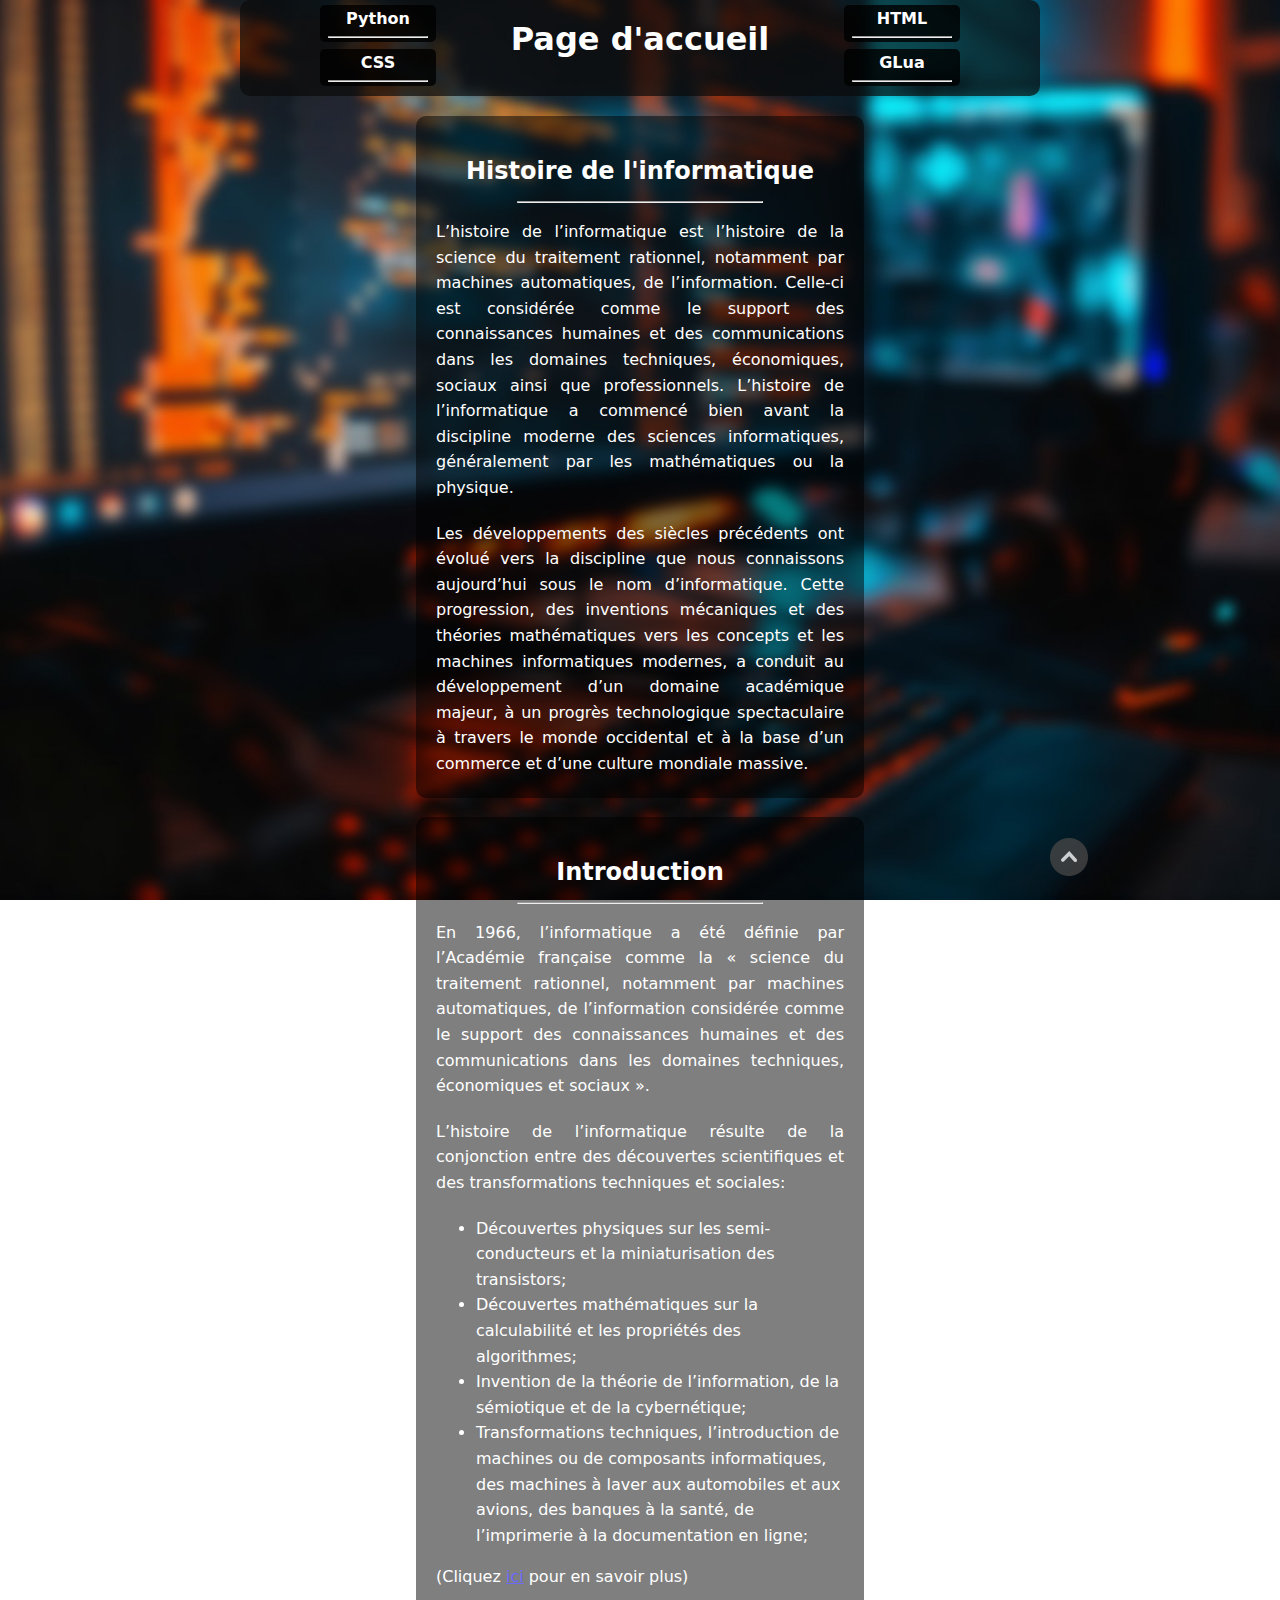
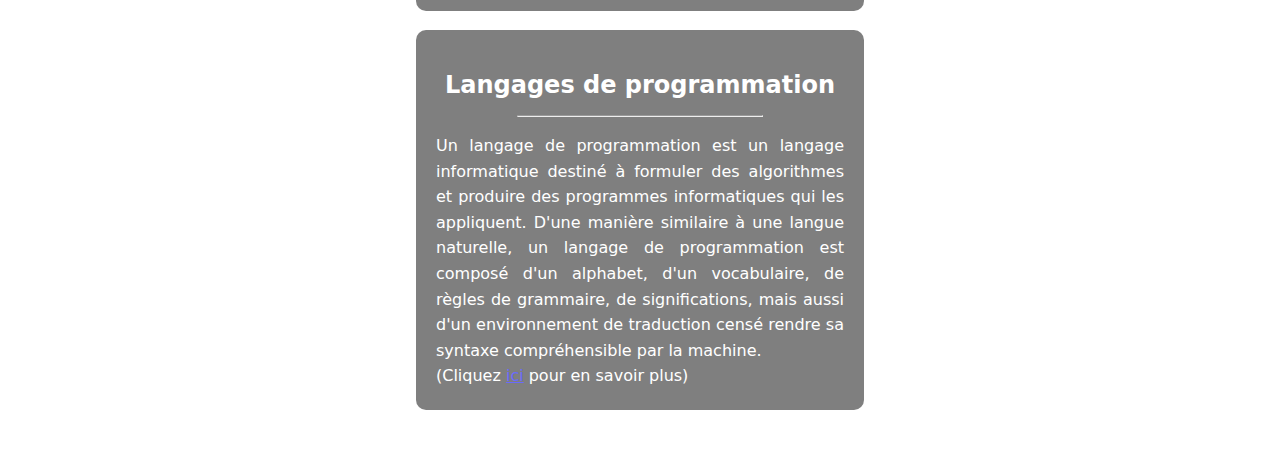
<file: projet4/v1/index.html>
<!DOCTYPE html>
<html lang="fr">
<head>
    <meta charset="UTF-8">
    <meta name="viewport" content="width=device-width, initial-scale=1.0">
    <title>Projet 4 - V1 - Accueil</title>
    <link rel="stylesheet" href="style.css">
</head>
<body>
    <header>
        <nav>
            <a class="button" id="b1" href="page1.html">Python <hr></a>
            <a class="button" id="b2" href="page2.html">HTML <hr></a>
            <a class="button" id="b3" href="page3.html">CSS <hr></a>
            <a class="button" id="b4" href="page4.html">GLua <hr></a>
        </nav>
        Page d'accueil <br><br>
    </header>
    <div class="overlay">
        <!-- PARTIE 1 -->
        <div class="fond">
            <h1>Histoire de l'informatique</h1>
            <hr class="small">
            <p>
                L’histoire de l’informatique est l’histoire de la science du traitement rationnel, notamment par machines automatiques, de l’information. Celle-ci est considérée comme le support des connaissances humaines et des communications dans les domaines techniques, économiques, sociaux ainsi que professionnels. L’histoire de l’informatique a commencé bien avant la discipline moderne des sciences informatiques, généralement par les mathématiques ou la physique.
            </p>
            <p>
                Les développements des siècles précédents ont évolué vers la discipline que nous connaissons aujourd’hui sous le nom d’informatique. Cette progression, des inventions mécaniques et des théories mathématiques vers les concepts et les machines informatiques modernes, a conduit au développement d’un domaine académique majeur, à un progrès technologique spectaculaire à travers le monde occidental et à la base d’un commerce et d’une culture mondiale massive.
            </p>
        </div> <br>

        <!-- PARTIE 2 -->
        <div class="fond">
            <h1>Introduction</h1>
            <hr class="small">
            <p>
                En 1966, l’informatique a été définie par l’Académie française comme la « science du traitement rationnel, notamment par machines automatiques, de l’information considérée comme le support des connaissances humaines et des communications dans les domaines techniques, économiques et sociaux ».
            </p>
            <p>
                L’histoire de l’informatique résulte de la conjonction entre des découvertes scientifiques et des transformations techniques et sociales:
            </p>
            <ul>
                <li>Découvertes physiques sur les semi-conducteurs et la miniaturisation des transistors;</li>
                <li>Découvertes mathématiques sur la calculabilité et les propriétés des algorithmes;</li>
                <li>Invention de la théorie de l’information, de la sémiotique et de la cybernétique;</li>
                <li>Transformations techniques, l’introduction de machines ou de composants informatiques, des machines à laver aux automobiles et aux avions, des banques à la santé, de l’imprimerie à la documentation en ligne;</li>
            </ul>
            <p>
                (Cliquez <a href="https://fr.wikipedia.org/wiki/Histoire_de_l%27informatique">ici</a> pour en savoir plus)
            </p>
        </div> <br>

        <!-- PARTIE 3 -->
        <div class="fond">
            <h1>Langages de programmation</h1>
            <hr class="small">
            <p>
                Un langage de programmation est un langage informatique destiné à formuler des algorithmes et produire des programmes informatiques qui les appliquent. D'une manière similaire à une langue naturelle, un langage de programmation est composé d'un alphabet, d'un vocabulaire, de règles de grammaire, de significations, mais aussi d'un environnement de traduction censé rendre sa syntaxe compréhensible par la machine.
                <br>(Cliquez <a href="https://fr.wikipedia.org/wiki/Langage_de_programmation">ici</a> pour en savoir plus)
            </p>
        </div>
    </div>

    <!-- Bouton pour retourner en haut de la page -->
    <div class="scroll-up">
        <a href="#top"><img src="images/arrow_top.png"/></a>
    </div>
</body>
</html>
</file>
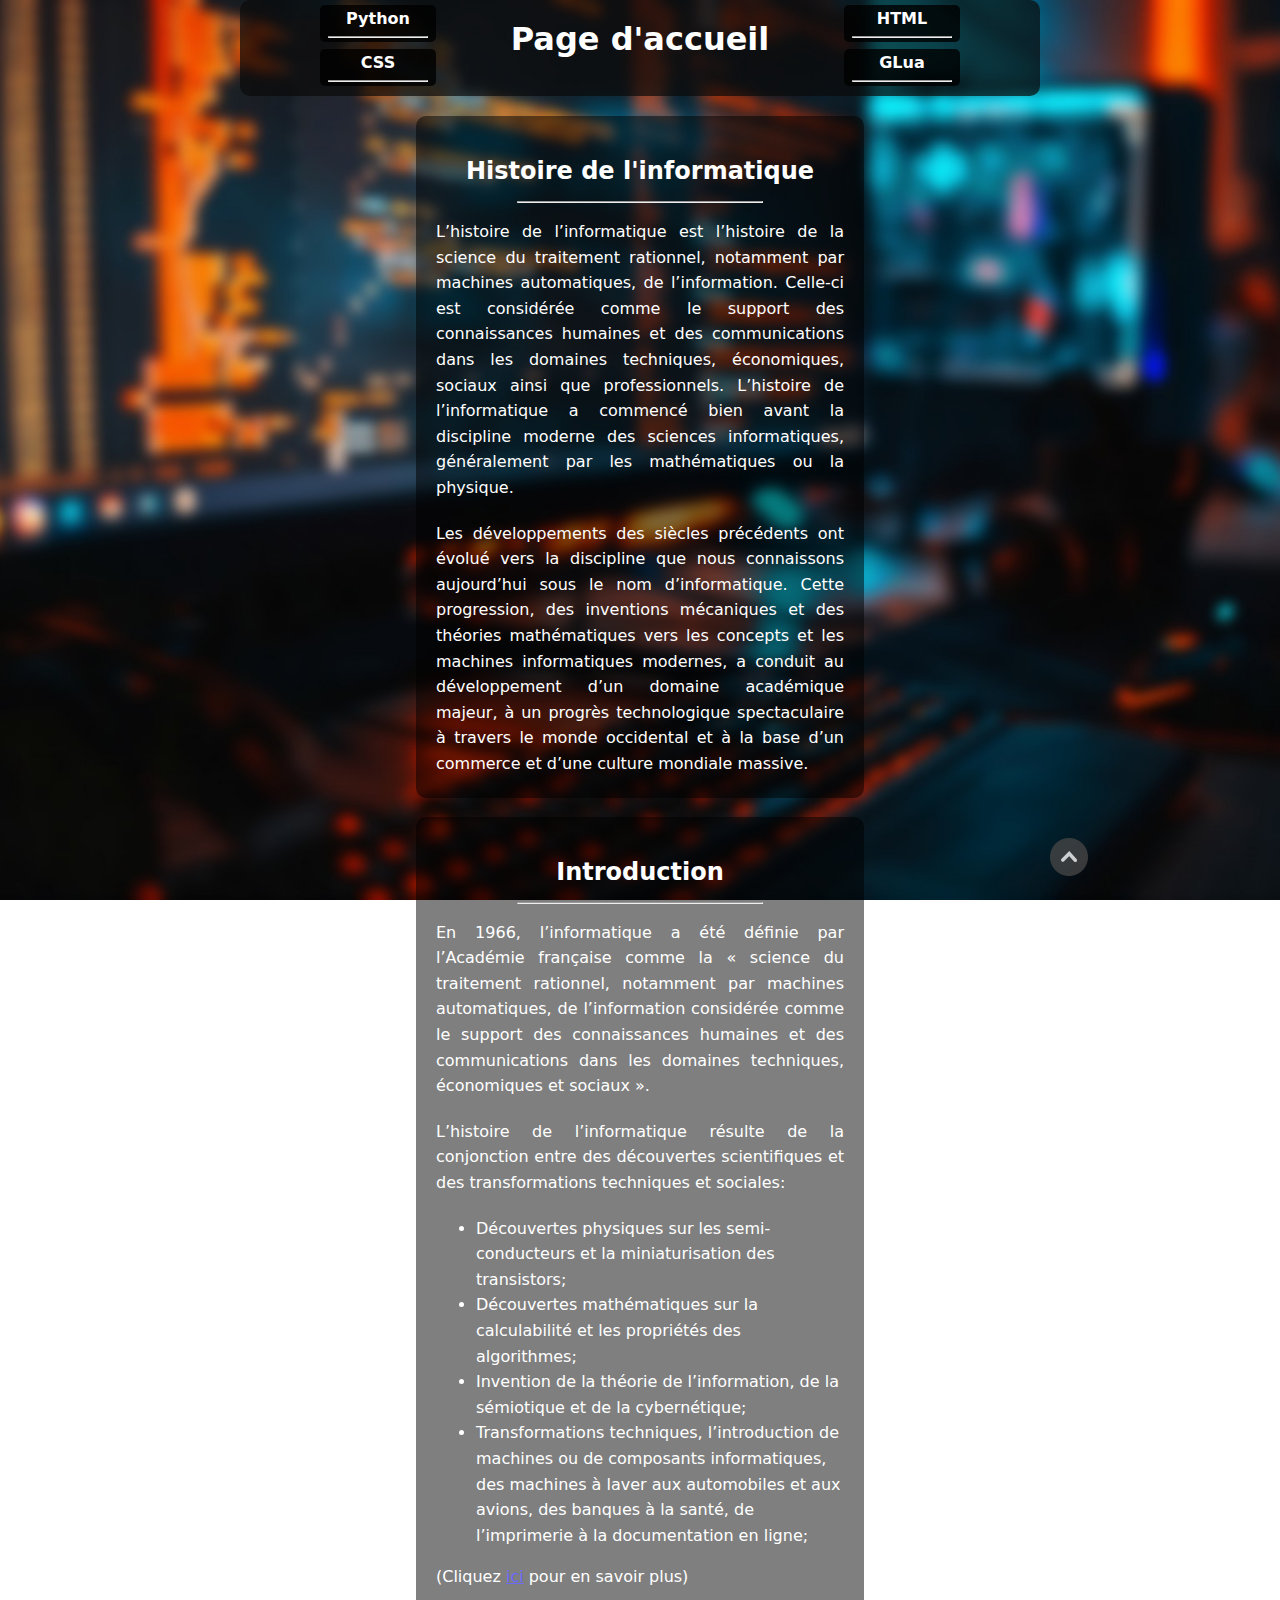
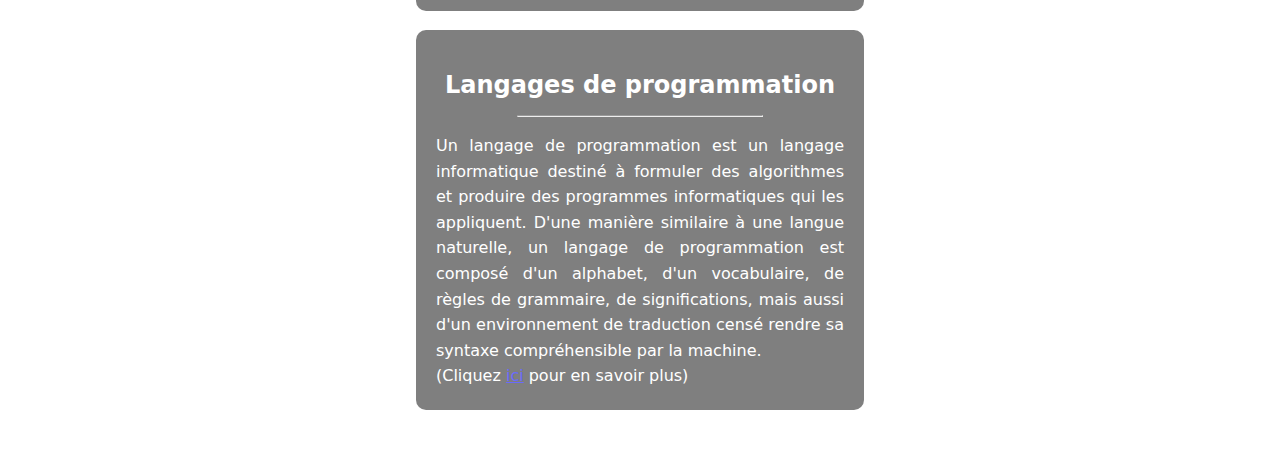
<file: projet4/v2/index.html>
<!DOCTYPE html>
<html lang="fr">
<head>
    <meta charset="UTF-8">
    <meta name="viewport" content="width=device-width, initial-scale=1.0">
    <title>Projet 4 - V2 - Accueil</title>
    <link rel="stylesheet" href="style.css">
</head>
<body>
    <header>
        <nav>
            <a class="button" id="b1" href="page1.html">Python <hr></a>
            <a class="button" id="b2" href="page2.html">HTML <hr></a>
            <a class="button" id="b3" href="page3.html">CSS <hr></a>
            <a class="button" id="b4" href="page4.html">GLua <hr></a>
        </nav>
        Page d'accueil <br><br>
    </header>
    <div class="overlay">
        <!-- PARTIE 1 -->
        <div class="fond">
            <h1>Histoire de l'informatique</h1>
            <hr class="small">
            <p>
                L’histoire de l’informatique est l’histoire de la science du traitement rationnel, notamment par machines automatiques, de l’information. Celle-ci est considérée comme le support des connaissances humaines et des communications dans les domaines techniques, économiques, sociaux ainsi que professionnels. L’histoire de l’informatique a commencé bien avant la discipline moderne des sciences informatiques, généralement par les mathématiques ou la physique.
            </p>
            <p>
                Les développements des siècles précédents ont évolué vers la discipline que nous connaissons aujourd’hui sous le nom d’informatique. Cette progression, des inventions mécaniques et des théories mathématiques vers les concepts et les machines informatiques modernes, a conduit au développement d’un domaine académique majeur, à un progrès technologique spectaculaire à travers le monde occidental et à la base d’un commerce et d’une culture mondiale massive.
            </p>
        </div> <br>

        <!-- PARTIE 2 -->
        <div class="fond">
            <h1>Introduction</h1>
            <hr class="small">
            <p>
                En 1966, l’informatique a été définie par l’Académie française comme la « science du traitement rationnel, notamment par machines automatiques, de l’information considérée comme le support des connaissances humaines et des communications dans les domaines techniques, économiques et sociaux ».
            </p>
            <p>
                L’histoire de l’informatique résulte de la conjonction entre des découvertes scientifiques et des transformations techniques et sociales:
            </p>
            <ul>
                <li>Découvertes physiques sur les semi-conducteurs et la miniaturisation des transistors;</li>
                <li>Découvertes mathématiques sur la calculabilité et les propriétés des algorithmes;</li>
                <li>Invention de la théorie de l’information, de la sémiotique et de la cybernétique;</li>
                <li>Transformations techniques, l’introduction de machines ou de composants informatiques, des machines à laver aux automobiles et aux avions, des banques à la santé, de l’imprimerie à la documentation en ligne;</li>
            </ul>
            <p>
                (Cliquez <a href="https://fr.wikipedia.org/wiki/Histoire_de_l%27informatique">ici</a> pour en savoir plus)
            </p>
        </div> <br>

        <!-- PARTIE 3 -->
        <div class="fond">
            <h1>Langages de programmation</h1>
            <hr class="small">
            <p>
                Un langage de programmation est un langage informatique destiné à formuler des algorithmes et produire des programmes informatiques qui les appliquent. D'une manière similaire à une langue naturelle, un langage de programmation est composé d'un alphabet, d'un vocabulaire, de règles de grammaire, de significations, mais aussi d'un environnement de traduction censé rendre sa syntaxe compréhensible par la machine.
                <br>(Cliquez <a href="https://fr.wikipedia.org/wiki/Langage_de_programmation">ici</a> pour en savoir plus)
            </p>
        </div>

        <!-- Bouton pour retourner en haut de la page -->
        <div class="scroll-up">
            <a href="#top"><img src="images/arrow_top.png"/></a>
        </div>
    </div>
</body>
</html>
</file>
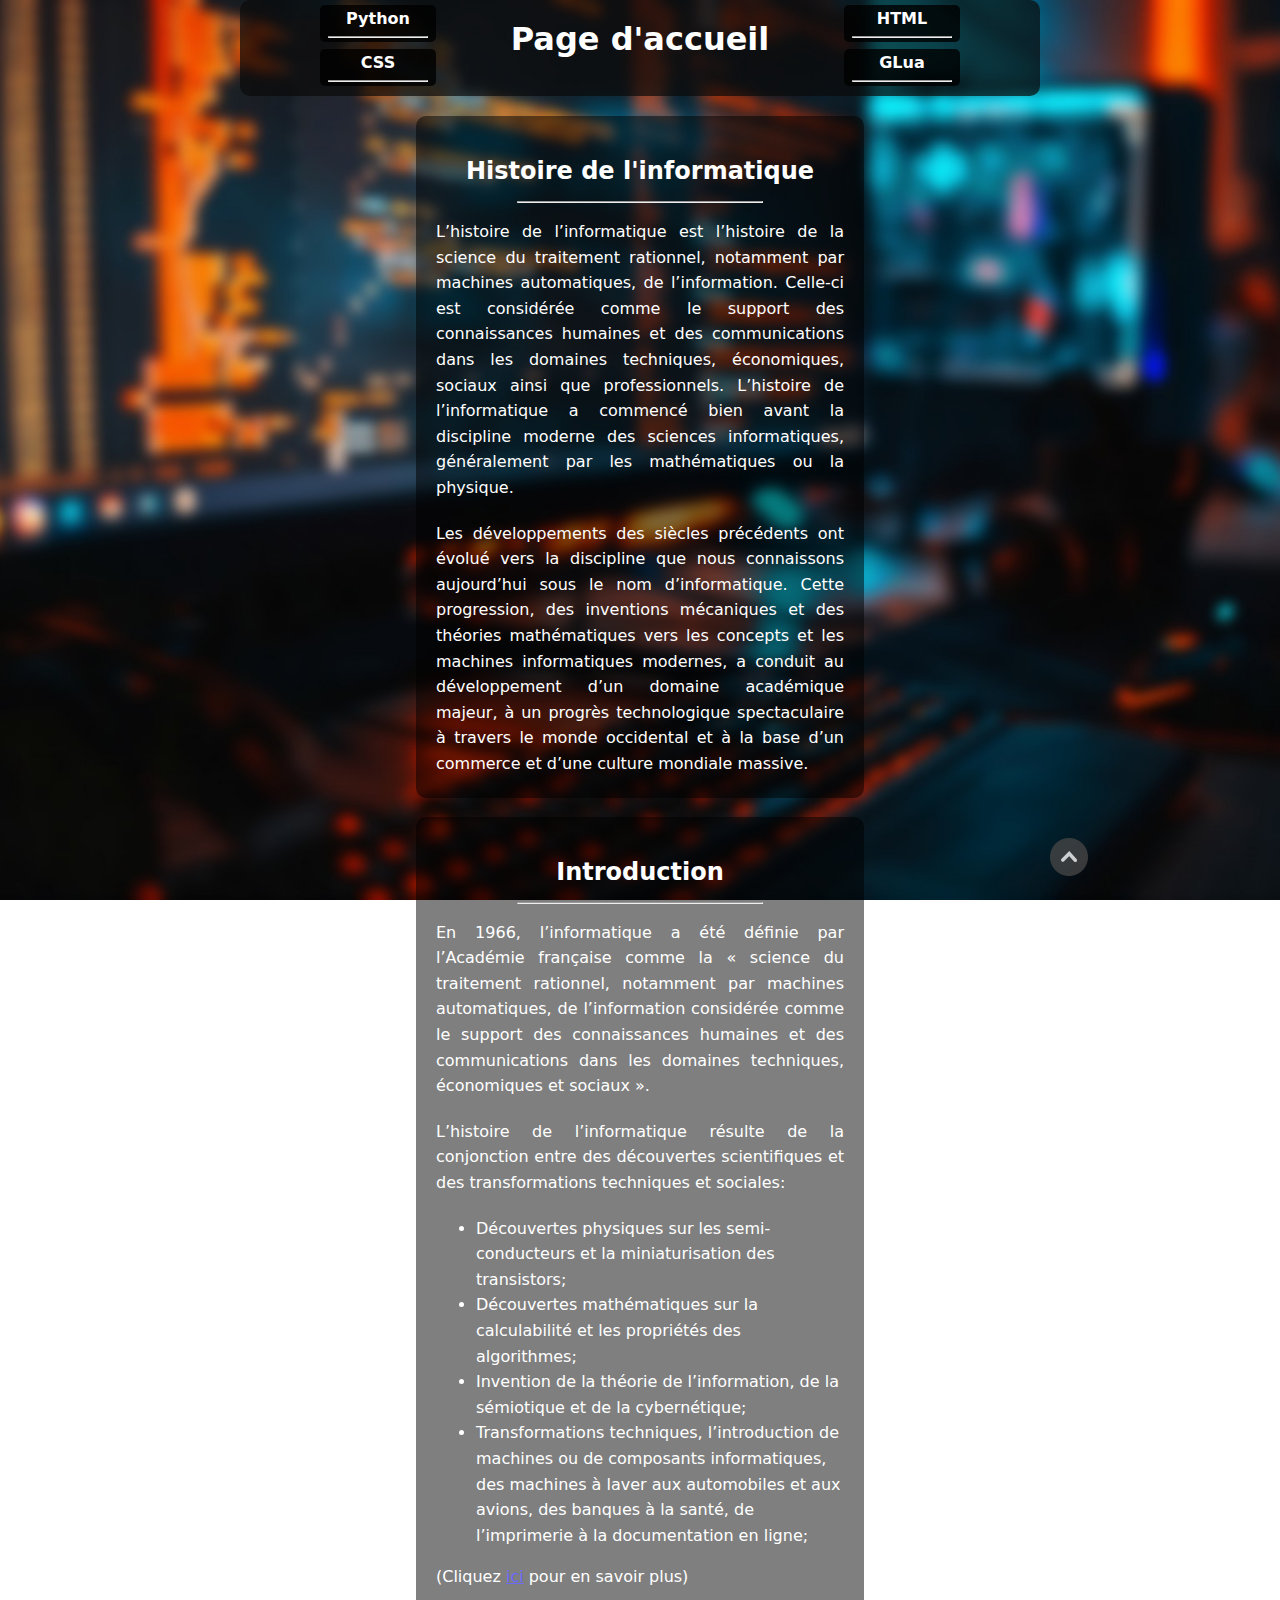
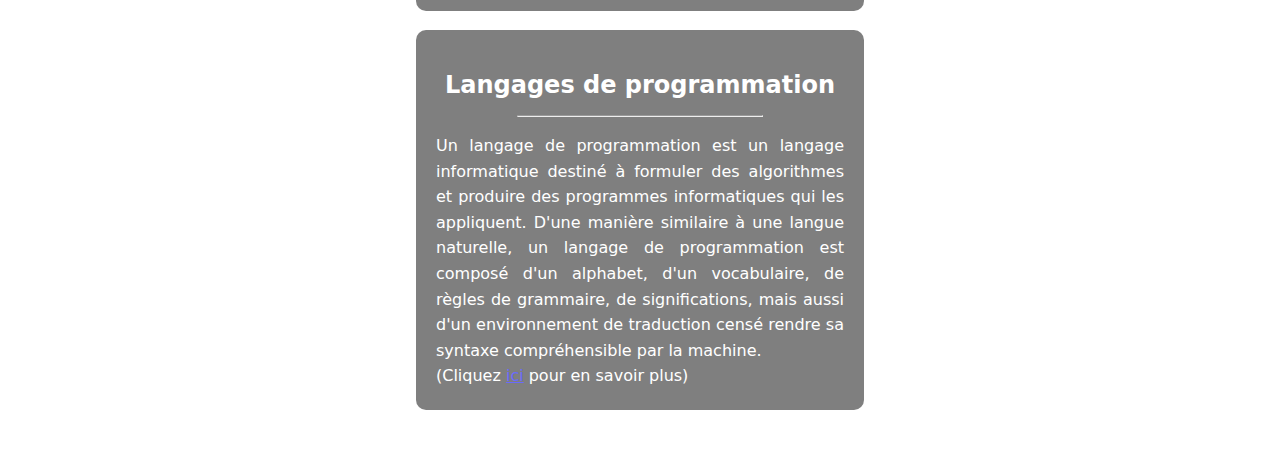
<file: projet4/v3/index.html>
<!DOCTYPE html>
<html lang="fr">
<head>
    <meta charset="UTF-8">
    <meta name="viewport" content="width=device-width, initial-scale=1.0">
    <title>Projet 4 - V3 - Accueil</title>
    <link rel="stylesheet" href="style.css">
</head>
<body>
    <header>
        <nav>
            <a class="button" id="b1" href="page1.html">Python <hr></a>
            <a class="button" id="b2" href="page2.html">HTML <hr></a>
            <a class="button" id="b3" href="page3.html">CSS <hr></a>
            <a class="button" id="b4" href="page4.html">GLua <hr></a>
        </nav>
        Page d'accueil <br><br>
    </header>
    <div class="overlay">
        <!-- PARTIE 1 -->
        <div class="fond">
            <h1>Histoire de l'informatique</h1>
            <hr class="small">
            <p>
                L’histoire de l’informatique est l’histoire de la science du traitement rationnel, notamment par machines automatiques, de l’information. Celle-ci est considérée comme le support des connaissances humaines et des communications dans les domaines techniques, économiques, sociaux ainsi que professionnels. L’histoire de l’informatique a commencé bien avant la discipline moderne des sciences informatiques, généralement par les mathématiques ou la physique.
            </p>
            <p>
                Les développements des siècles précédents ont évolué vers la discipline que nous connaissons aujourd’hui sous le nom d’informatique. Cette progression, des inventions mécaniques et des théories mathématiques vers les concepts et les machines informatiques modernes, a conduit au développement d’un domaine académique majeur, à un progrès technologique spectaculaire à travers le monde occidental et à la base d’un commerce et d’une culture mondiale massive.
            </p>
        </div> <br>

        <!-- PARTIE 2 -->
        <div class="fond">
            <h1>Introduction</h1>
            <hr class="small">
            <p>
                En 1966, l’informatique a été définie par l’Académie française comme la « science du traitement rationnel, notamment par machines automatiques, de l’information considérée comme le support des connaissances humaines et des communications dans les domaines techniques, économiques et sociaux ».
            </p>
            <p>
                L’histoire de l’informatique résulte de la conjonction entre des découvertes scientifiques et des transformations techniques et sociales:
            </p>
            <ul>
                <li>Découvertes physiques sur les semi-conducteurs et la miniaturisation des transistors;</li>
                <li>Découvertes mathématiques sur la calculabilité et les propriétés des algorithmes;</li>
                <li>Invention de la théorie de l’information, de la sémiotique et de la cybernétique;</li>
                <li>Transformations techniques, l’introduction de machines ou de composants informatiques, des machines à laver aux automobiles et aux avions, des banques à la santé, de l’imprimerie à la documentation en ligne;</li>
            </ul>
            <p>
                (Cliquez <a href="https://fr.wikipedia.org/wiki/Histoire_de_l%27informatique">ici</a> pour en savoir plus)
            </p>
        </div> <br>

        <!-- PARTIE 3 -->
        <div class="fond">
            <h1>Langages de programmation</h1>
            <hr class="small">
            <p>
                Un langage de programmation est un langage informatique destiné à formuler des algorithmes et produire des programmes informatiques qui les appliquent. D'une manière similaire à une langue naturelle, un langage de programmation est composé d'un alphabet, d'un vocabulaire, de règles de grammaire, de significations, mais aussi d'un environnement de traduction censé rendre sa syntaxe compréhensible par la machine.
                <br>(Cliquez <a href="https://fr.wikipedia.org/wiki/Langage_de_programmation">ici</a> pour en savoir plus)
            </p>
        </div>

        <!-- Bouton pour retourner en haut de la page -->
        <div class="scroll-up">
            <a href="#top"><img src="images/arrow_top.png"/></a>
        </div>
    </div>
</body>
</html>
</file>
<file: projet4/v1/style.css>
/* Style général */

* {
    scroll-behavior: smooth !important; /* défilement fluide */
}


body {
    margin: 0;
    font-family: Arial, sans-serif;
    background: url('images/background.jpg') no-repeat center center fixed;
    background-size: cover;
    color: white;
}

header {
    background-color: rgb(10, 10, 10, 0.7);
    border-radius: 10px;
    position: relative;
    padding: 20px 0 0 0;
    max-width: 800px;
    margin: auto;
    top: 0;
    font-family: system-ui;
    font-weight: bold;
    font-size: 2em;
    text-align: center;
}

.overlay {
    font-family: system-ui;
    padding: 20px 40px 40px 40px;
    max-width: 35%;
    margin: auto;
}

h1 {
    text-align: center;
    font-size: 1.5em;
    font-weight: bold;
    margin-top: 40px;
}

p {
    text-align: justify;
    line-height: 1.6;
    margin-bottom: 20px;
}

ul {
    line-height: 1.6;
}

hr {
    margin-bottom: 0;
}

hr.small {
    width: 60%;
}

a {
    color: rgb(106, 106, 252);
}

/* Bouton pour revenir en haut */

.scroll-up {
    position: fixed;
    bottom: 20px;
    right: calc(50% - 450px);
    opacity: 0.8;
    width: 40px;
}

/* Différentes parties */

div.fond {
    background-color: rgba(0, 0, 0, 0.5);
    border-radius: 10px;
    padding: 1px 20px 1px 20px;
}

#ex-code {
    position: absolute;
    max-width: 20%;
    margin: 0;
    left: 5%;
    top: 200px;
    text-align: center;
}

img {
    max-width: 100%;
}

#face {
    position: absolute;
    max-width: 20%;
    margin: 0;
    right: 4%;
    top: 300px;
    text-align: center;
}

#ressources {
    position: absolute;
    max-width: 20%;
    margin: 0;
    left: 5%;
    top: 480px;
}

pre {
    background-color: rgba(0, 0, 0, 0.8);
    padding: 10px 0 5px 0;
}

/* Boutons href */

a.button {
    background-color: rgb(0,0,0, 0.8);
    position: absolute;
    display: inline-block;
    padding: 4px 8px;
    width: 100px;
    color: white;
    text-decoration: none;
    border-radius: 5px;
    font-size: 0.5em;
    font-family: system-ui;
}

a.button:hover {
    background-color: rgb(60, 60, 60);
    color: white;
}

a#b1 {
    top: 5%;
    left: 10%;
}

a#b2 {
    top: 5%;
    right: 10%;
}

a#b3 {
    bottom: 10%;
    left: 10%;
}

a#b4 {
    bottom: 10%;
    right: 10%;
}
</file>
<file: projet4/v2/style.css>
/* Style général */

* {
    scroll-behavior: smooth !important; /* défilement fluide */
}


body {
    margin: 0;
    font-family: Arial, sans-serif;
    background: url('images/background.jpg') no-repeat center center fixed;
    background-size: cover;
    color: white;
}

header {
    background-color: rgb(10, 10, 10, 0.7);
    border-radius: 10px;
    position: relative;
    padding: 20px 0 0 0;
    max-width: 800px;
    margin: auto;
    top: 0;
    font-family: system-ui;
    font-weight: bold;
    font-size: 2em;
    text-align: center;
}

.overlay {
    font-family: system-ui;
    padding: 20px 40px 40px 40px;
    max-width: 35%;
    margin: auto;
}

h1 {
    text-align: center;
    font-size: 1.5em;
    font-weight: bold;
    margin-top: 40px;
}

p {
    text-align: justify;
    line-height: 1.6;
    margin-bottom: 20px;
}

ul {
    line-height: 1.6;
}

hr {
    margin-bottom: 0;
}

hr.small {
    width: 60%;
}

a {
    color: rgb(106, 106, 252);
}

/* Bouton pour revenir en haut */

.scroll-up {
    position: fixed;
    bottom: 20px;
    right: calc(50% - 450px);
    opacity: 0.8;
    width: 40px;
}

/* Différentes parties */

div.fond {
    background-color: rgba(0, 0, 0, 0.5);
    border-radius: 10px;
    padding: 1px 20px 1px 20px;
}

#ex-code {
    position: absolute;
    max-width: 20%;
    margin: 0;
    left: 5%;
    top: 200px;
    text-align: center;
}

img {
    max-width: 100%;
}

#face {
    position: absolute;
    max-width: 20%;
    margin: 0;
    right: 4%;
    top: 300px;
    text-align: center;
}

#ressources {
    position: absolute;
    max-width: 20%;
    margin: 0;
    left: 5%;
    top: 480px;
}

pre {
    background-color: rgba(0, 0, 0, 0.8);
    padding: 10px 0 5px 0;
}

/* Boutons href */

a.button {
    background-color: rgb(0,0,0, 0.8);
    position: absolute;
    display: inline-block;
    padding: 4px 8px;
    width: 100px;
    color: white;
    text-decoration: none;
    border-radius: 5px;
    font-size: 0.5em;
    font-family: system-ui;
}

a.button:hover {
    background-color: rgb(60, 60, 60);
    color: white;
}

a#b1 {
    top: 5%;
    left: 10%;
}

a#b2 {
    top: 5%;
    right: 10%;
}

a#b3 {
    bottom: 10%;
    left: 10%;
}

a#b4 {
    bottom: 10%;
    right: 10%;
}
</file>
<file: projet4/v3/style.css>
/* Style général */

* {
    scroll-behavior: smooth !important; /* défilement fluide */
}


body {
    margin: 0;
    font-family: Arial, sans-serif;
    background: url('images/background.jpg') no-repeat center center fixed;
    background-size: cover;
    color: white;
}

header {
    background-color: rgb(10, 10, 10, 0.7);
    border-radius: 10px;
    position: relative;
    padding: 20px 0 0 0;
    max-width: 800px;
    margin: auto;
    top: 0;
    font-family: system-ui;
    font-weight: bold;
    font-size: 2em;
    text-align: center;
}

.overlay {
    font-family: system-ui;
    padding: 20px 40px 40px 40px;
    max-width: 35%;
    margin: auto;
}

h1 {
    text-align: center;
    font-size: 1.5em;
    font-weight: bold;
    margin-top: 40px;
}

p {
    text-align: justify;
    line-height: 1.6;
    margin-bottom: 20px;
}

ul {
    line-height: 1.6;
}

hr {
    margin-bottom: 0;
}

hr.small {
    width: 60%;
}

a {
    color: rgb(106, 106, 252);
}

/* Bouton pour revenir en haut */

.scroll-up {
    position: fixed;
    bottom: 20px;
    right: calc(50% - 450px);
    opacity: 0.8;
    width: 40px;
}

/* Différentes parties */

div.fond {
    background-color: rgba(0, 0, 0, 0.5);
    border-radius: 10px;
    padding: 1px 20px 1px 20px;
}

#ex-code {
    position: absolute;
    max-width: 20%;
    margin: 0;
    left: 5%;
    top: 200px;
    text-align: center;
}

img {
    max-width: 100%;
}

#face {
    position: absolute;
    max-width: 20%;
    margin: 0;
    right: 4%;
    top: 300px;
    text-align: center;
}

#ressources {
    position: absolute;
    max-width: 20%;
    margin: 0;
    left: 5%;
    top: 480px;
}

pre {
    background-color: rgba(0, 0, 0, 0.8);
    padding: 10px 0 5px 0;
}

/* Boutons href */

a.button {
    background-color: rgb(0,0,0, 0.8);
    position: absolute;
    display: inline-block;
    padding: 4px 8px;
    width: 100px;
    color: white;
    text-decoration: none;
    border-radius: 5px;
    font-size: 0.5em;
    font-family: system-ui;
}

a.button:hover {
    background-color: rgb(60, 60, 60);
    color: white;
}

a#b1 {
    top: 5%;
    left: 10%;
}

a#b2 {
    top: 5%;
    right: 10%;
}

a#b3 {
    bottom: 10%;
    left: 10%;
}

a#b4 {
    bottom: 10%;
    right: 10%;
}
</file>
